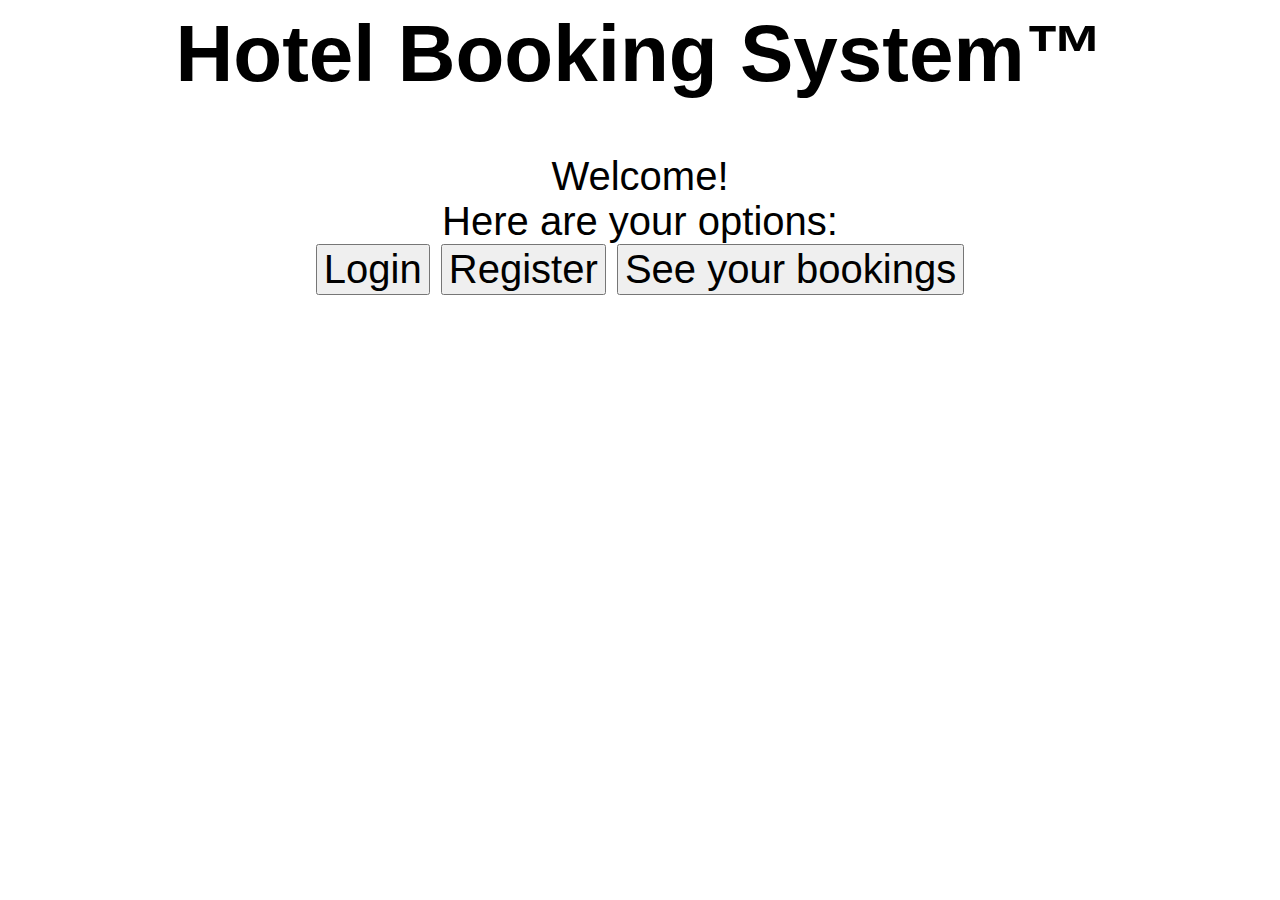
<file: htdocs/index.html>
<html>
    <link rel="stylesheet" href="styles.css">
    <title>
        Hotel Booking System™
    </title>
    <head>
        <meta charset="utf-8">
    </head>
    <body>
        <div class="creds">
            <header>
                <h1>
                    <label for="title"/>Hotel Booking System™</label>
                </h1>
            </header>
            Welcome!<br>
            Here are your options:<br>
            <button id='button' onclick="window.location.href='login.html'">Login</button>
            <button id='button' onclick="window.location.href='register.html'">Register</button>
            <button id='button' onclick="window.location.href='overview.php'">See your bookings</button>
        </div>
    </body>
</html>
</file>
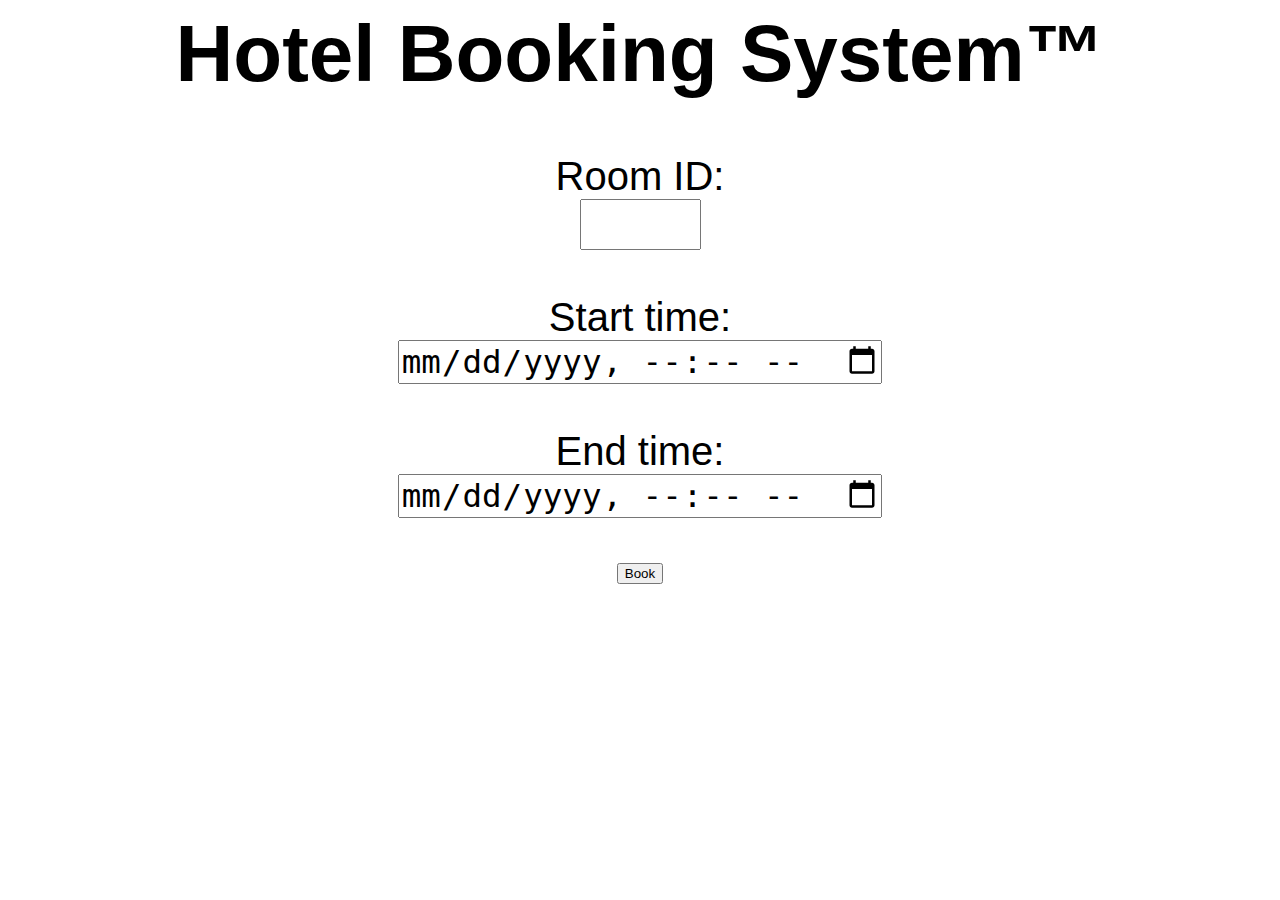
<file: htdocs/book.html>
<html>
    <link rel="stylesheet" href="styles.css">
    <title>
        Hotel Booking System™
    </title>
    <head>
        <meta charset="utf-8">
    </head>
    <body>
        <div class="creds">
            <header>
                <h1>
                    <label for="title"/>Hotel Booking System™</label>
                </h1>
            </header>
            <form action="book.php" method="post">
                <label for="text"/>Room ID:</label><br>
                <input type="number" id="room_id" min="1" max="10" name="room_id" step="1" required/><br><br>
                <label for="start_time"/>Start time:</label><br>
                <input type="datetime-local" id="start_time" name="start_time" placeholder="Start time" required/><br><br>
                <label for="end_time"/>End time:</label><br>
                <input type="datetime-local" id="end_time" name="end_time" placeholder="End time" required/><br><br>
                <input type="submit" id="submit" value="Book">
            </form>
        </div>
    </body>
</html>
</file>
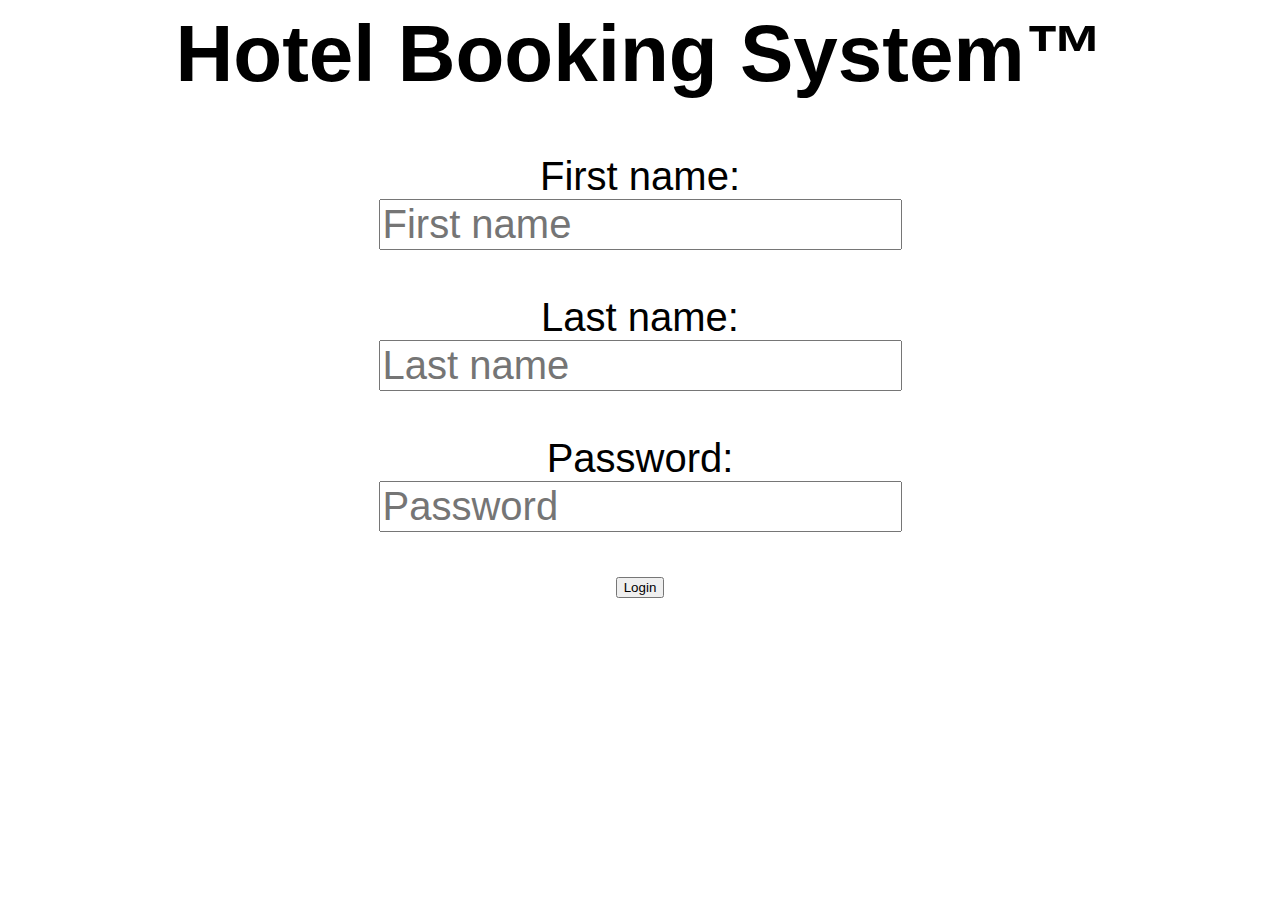
<file: htdocs/login.html>
<html>
    <link rel="stylesheet" href="styles.css">
    <title>
        Hotel Booking System™
    </title>
    <head>
        <meta charset="utf-8">
    </head>
    <body>
        <div class="creds">
            <header>
                <h1>
                    <label for="title"/>Hotel Booking System™</label>
                </h1>
            </header>
            <form action="login.php" method="post">
                <label for="first_name"/>First name:</label><br>
                <input type="text" id="first_name" name="first_name" placeholder="First name" required/><br><br>
                <label for="last_name"/>Last name:</label><br>
                <input type="text" id="last_name" name="last_name" placeholder="Last name" required/><br><br>
                <label for="pass"/>Password:</label><br>
                <input type="password" id="pass" name="pass" placeholder="Password" required/><br><br>
                <input type="submit" id="submit" value="Login">
            </form>
        </div>
    </body>
</html>
</file>
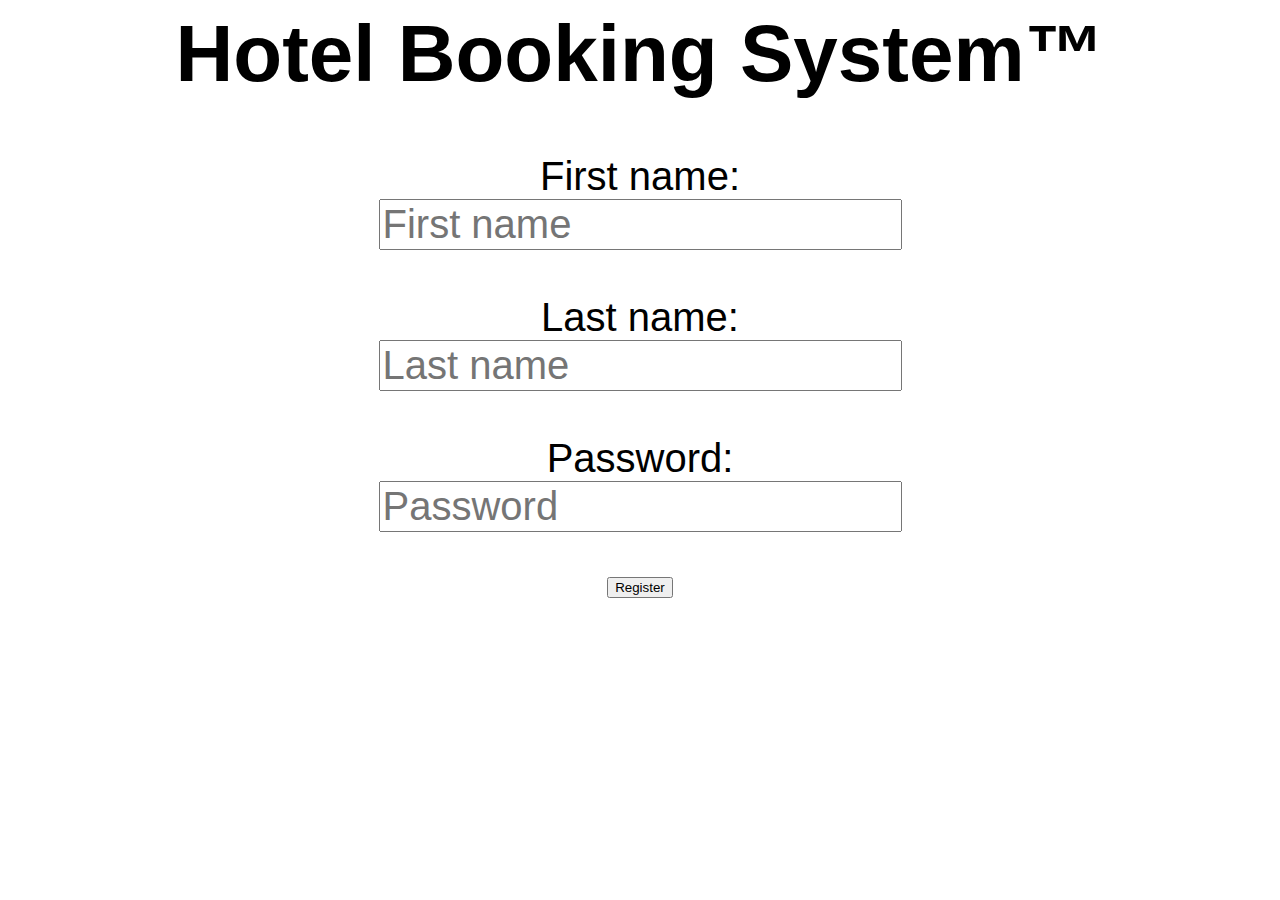
<file: htdocs/register.html>
<html>
    <link rel="stylesheet" href="styles.css">
    <title>
        Hotel Booking System™
    </title>
    <head>
        <meta charset="utf-8">
    </head>
    <body>
        <div class="creds">
            <header>
                <h1>
                    <label for="title"/>Hotel Booking System™</label>
                </h1>
            </header>
            <form action="register.php" method="post">
                <label for="first_name"/>First name:</label><br>
                <input type="text" id="first_name" name="first_name" placeholder="First name" required/><br><br>
                <label for="last_name"/>Last name:</label><br>
                <input type="text" id="last_name" name="last_name" placeholder="Last name" required/><br><br>
                <label for="pass"/>Password:</label><br>
                <input type="password" id="pass" name="pass" placeholder="Password" required/><br><br>
                <input type="submit" id="submit" value="Register">
            </form>
        </div>
    </body>
</html>
</file>
<file: htdocs/styles.css>
.title {
    display: block;
    font-family: Roboto, Helvetica, sans-serif;
    font-size: 2.5em;
    text-align: center;
}

.creds {
    display: block;
    font-family: Roboto, Helvetica, sans-serif;
    font-size: 2.5em;
    text-align: center;
}

#title {
    font-size: 2em;
}
#first_name {
    font-size: 1em;
}
#last_name {
    font-size: 1em;
}
#pass {
    font-size: 1em;
}

#room_id {
    font-size: 1em;
}
#start_time {
    font-size: 1em;
}
#end_time {
    font-size: 1em;
}

button {
    font-size: 1em;
}
</file>
